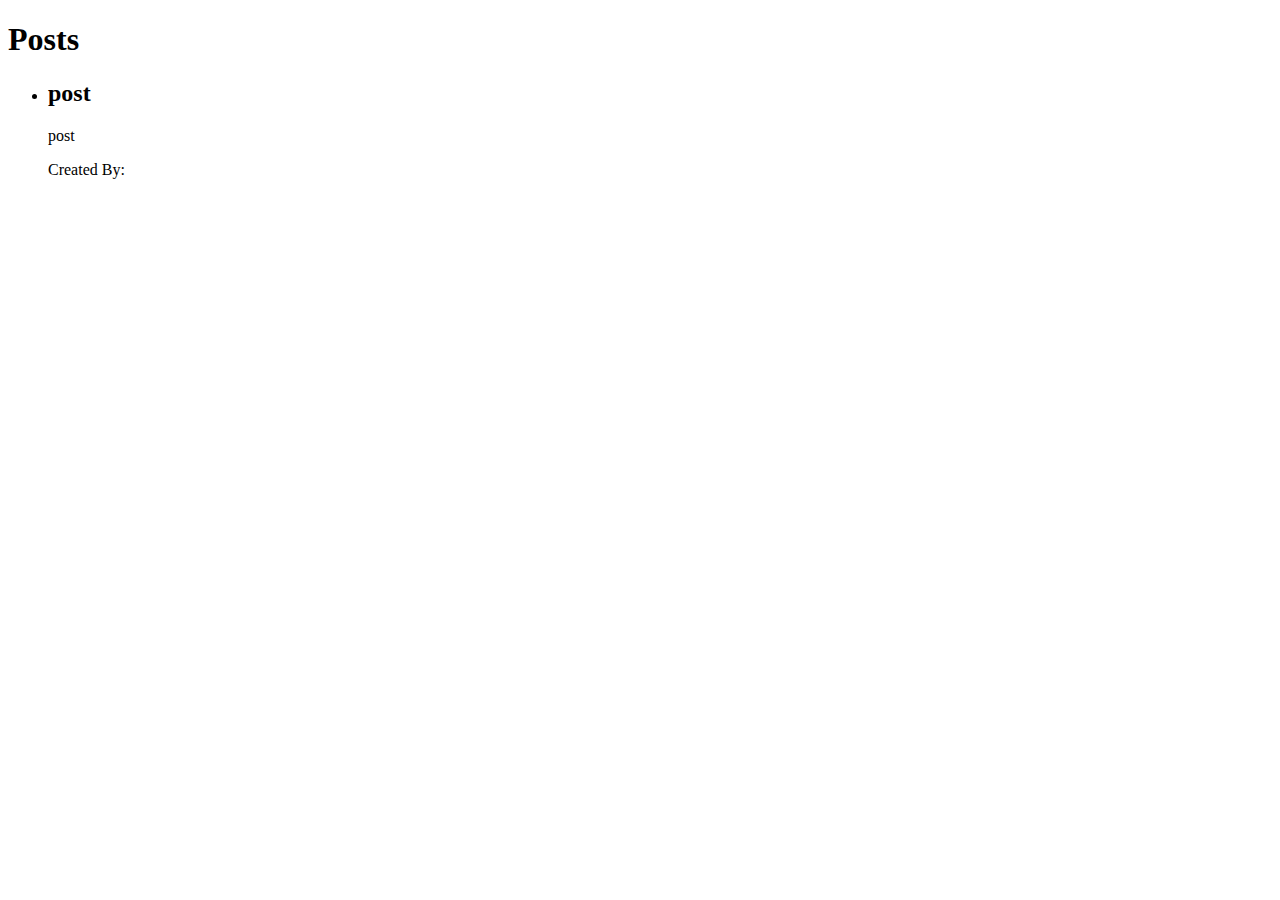
<file: src/main/resources/templates/posts/index.html>
<!DOCTYPE html>
<html lang="en" xmlns:th="http://www.thymeleaf.org">
<head th:replace="~{partials :: head ('All posts')}">
</head>
<body>
    <nav th:replace="~{partials :: navbar}"></nav>
    <div class="main-container">
        <div class="text-container">
            <h1>Posts</h1>
            <ul>
              <li th:each="post : ${posts}">
                  <div class="post">
                      <a th:href="@{/posts/{id}(id=${post.id})}" class="text-links"><h2 th:text="${post.title}">post</h2></a>
                      <p th:text="${post.body}">post</p>
                      <p>Created By: <span th:text="${post.user.username}"></span></p>
                  </div>
              </li>
            </ul>
        </div>
        <footer th:replace="~{partials :: footer}"></footer>
    </div>
    <script th:replace="~{partials :: js}"></script>
</body>
</html>
</file>
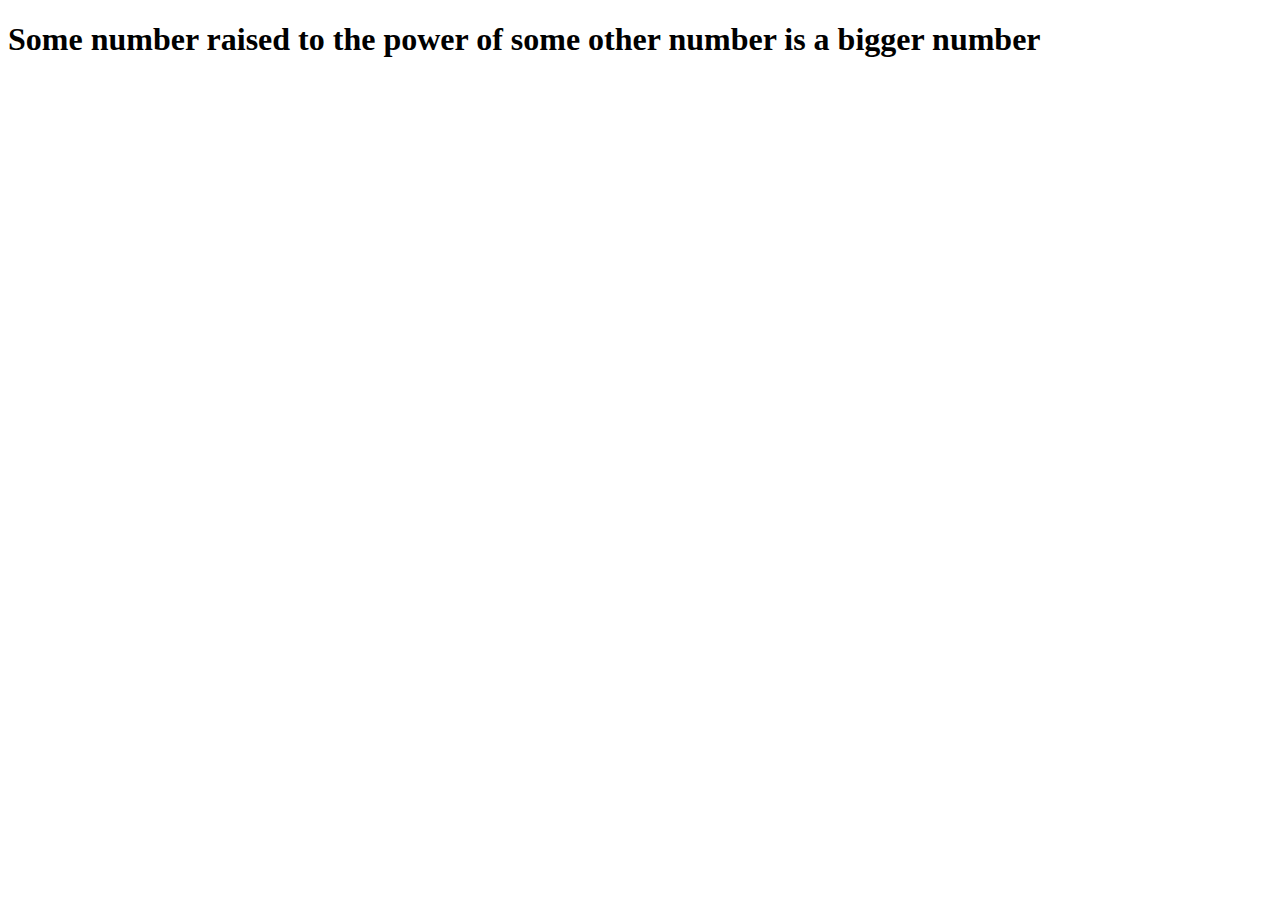
<file: src/main/resources/templates/exponent.html>
<!DOCTYPE html>
<html lang="en" xmlns:th="http://www.thymeleaf.org">
<head>
    <meta charset="UTF-8">
    <title>Exponent</title>
</head>
<body>
    <h1><span th:text="${num}">Some number</span> raised to the power of <span th:text="${pow}">some other number</span> is <span th:text="${result}">a bigger number</span></h1>

</body>
</html>
</file>
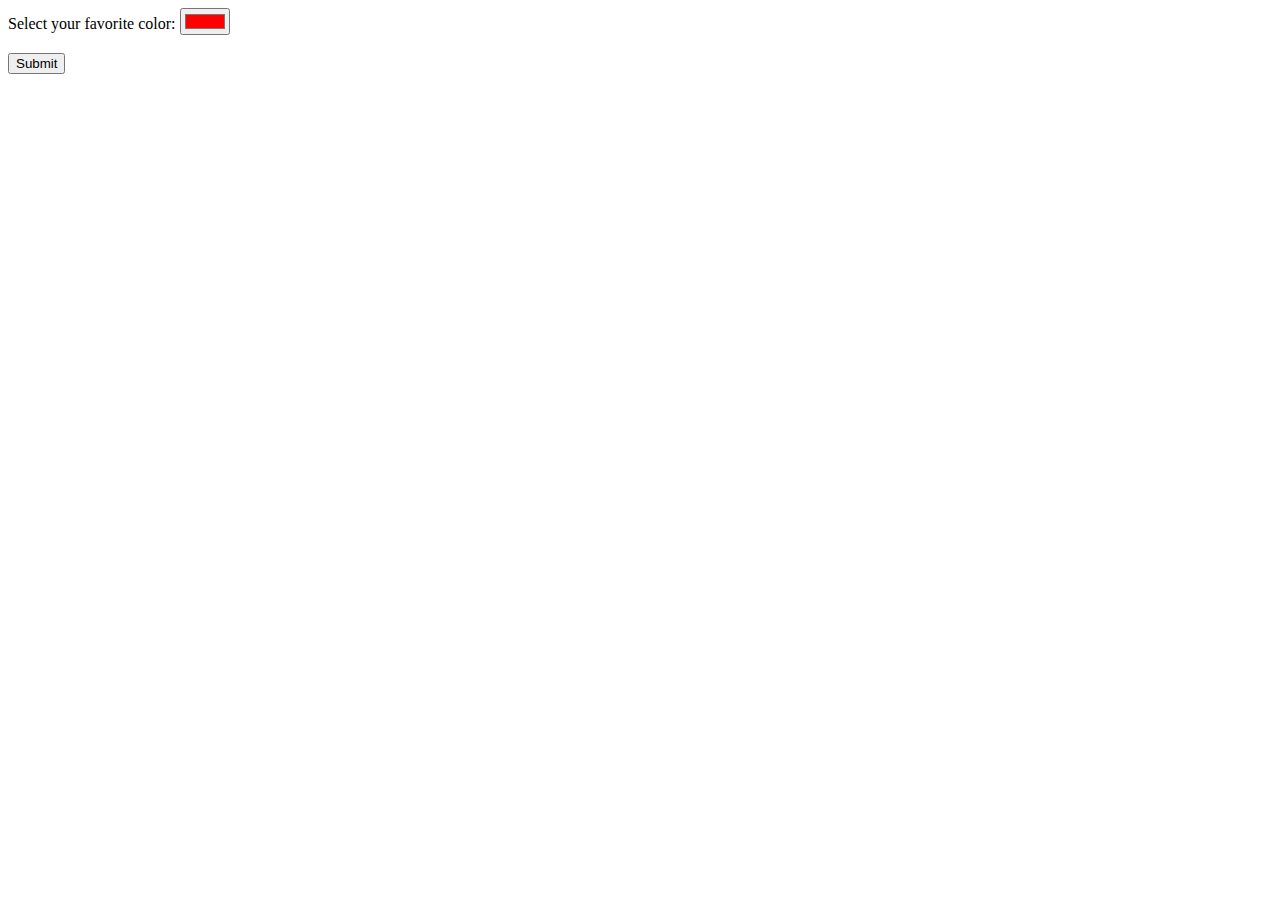
<file: src/main/resources/templates/fav-color.html>
<!DOCTYPE html>
<html lang="en">
<head>
    <meta charset="UTF-8">
    <title>What is your favorite color?</title>
</head>
<body>
<form action="/fav-color" method="post">
  <label for="color">Select your favorite color:</label>
  <input type="color" id="color" name="color" value="#ff0000"><br><br>
  <input type="submit">
</form>
</body>
</html>
</file>
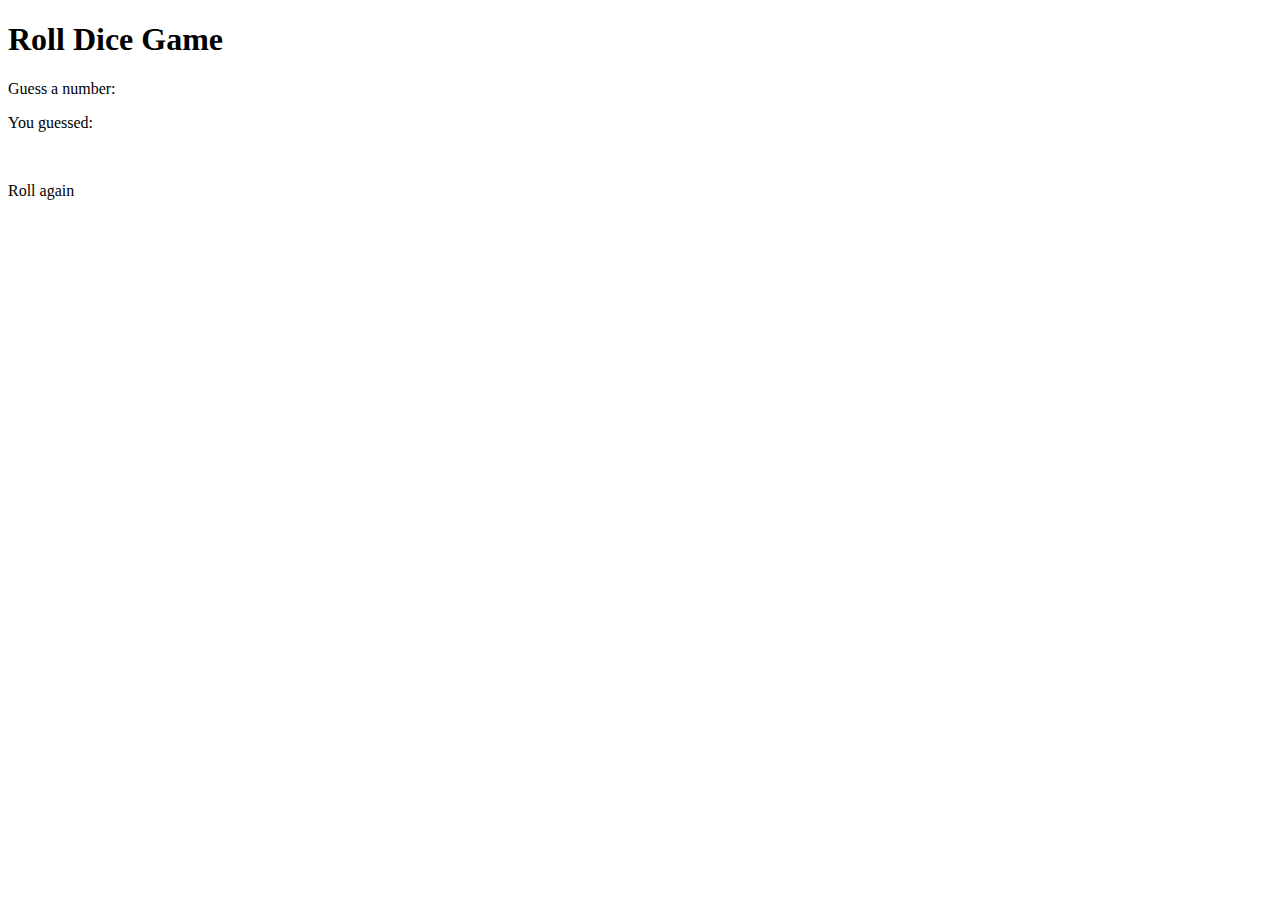
<file: src/main/resources/templates/roll-dice.html>
<!DOCTYPE html>
<html lang="en" xmlns:th="http://www.thymeleaf.org">
<head th:replace="~{partials :: head ('Dice game')}">
</head>
<body>
    <nav th:replace="~{partials :: navbar}"></nav>
    <div class="main-container">
        <div class="text-container">
            <h1>Roll Dice Game</h1>
            <p th:if="${roll == null}">Guess a number:</p>
            <p th:if="${roll}">You guessed: <span th:text="${guess}"></span></p>
            <br>
            <p th:if="${message}"><span th:text="${message}"></span></p>
            <div th:if="${roll == null}">
                <a class="text-links" th:href="@{/roll-dice/1}"><i class="fa-solid fa-dice-one fa-xl"></i></a>
                <a class="text-links" th:href="@{/roll-dice/2}"><i class="fa-solid fa-dice-two fa-xl"></i></a>
                <a class="text-links" th:href="@{/roll-dice/3}"><i class="fa-solid fa-dice-three fa-xl"></i></a>
                <a class="text-links" th:href="@{/roll-dice/4}"><i class="fa-solid fa-dice-four fa-xl"></i></a>
                <a class="text-links" th:href="@{/roll-dice/5}"><i class="fa-solid fa-dice-five fa-xl"></i></a>
                <a class="text-links" th:href="@{/roll-dice/6}"><i class="fa-solid fa-dice-six fa-xl"></i></a>
            </div>
            <div th:if="${roll}">
                <p><a class="text-links" th:href="@{/roll-dice}">Roll again</a></p>
            </div>
        </div>
        <footer th:replace="~{partials :: footer}"></footer>
    </div>
    <script th:replace="~{partials :: js}"></script>
</body>
</html>
</file>
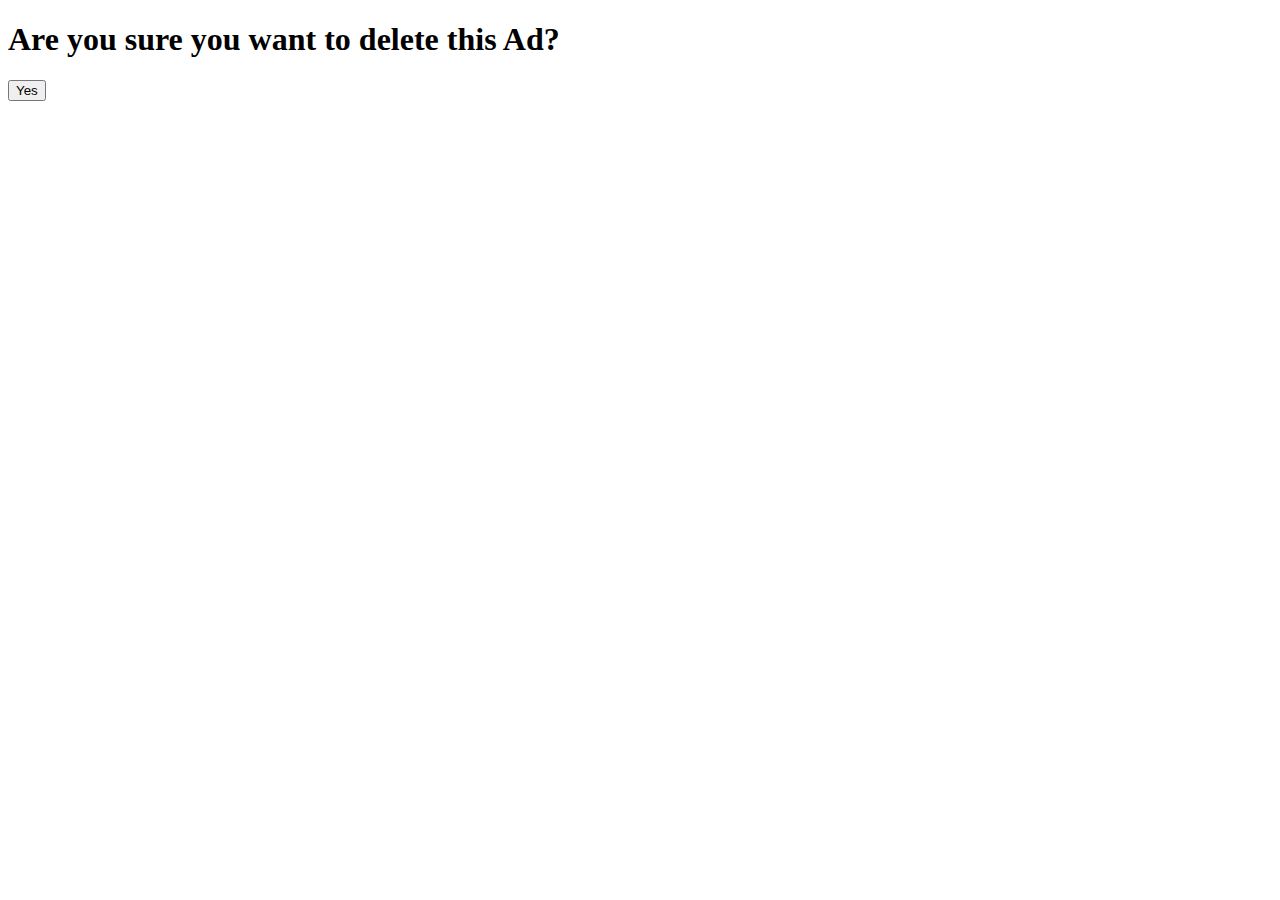
<file: src/main/resources/templates/ads/delete.html>
<!DOCTYPE html>
<html lang="en" xmlns:th="http://www.thymeleaf.org">
<head th:replace="partials :: head ('Delete Ad')">
</head>
<body>
    <nav th:replace="partials :: navbar"></nav>
    <div class="main-container">
        <div class="text-container">
            <h1>Are you sure you want to delete this Ad?</h1>
            <h2 th:text="|Title: ${ad.title}|"></h2>
            <form th:value="ad" th:action="@{/ads/{id}/delete(id=${ad.id})}" method="post">
                <input type="hidden" th:value="${ad.id}" name="ad-id">
                <button type="submit">Yes</button>
                <a th:href="@{/ads/{id}(id=${ad.id})}"></a>
            </form>
        </div>
        <footer th:replace="partials :: footer"></footer>
    </div>
    <div th:replace="partials :: js"></div>
</body>
</html>
</file>
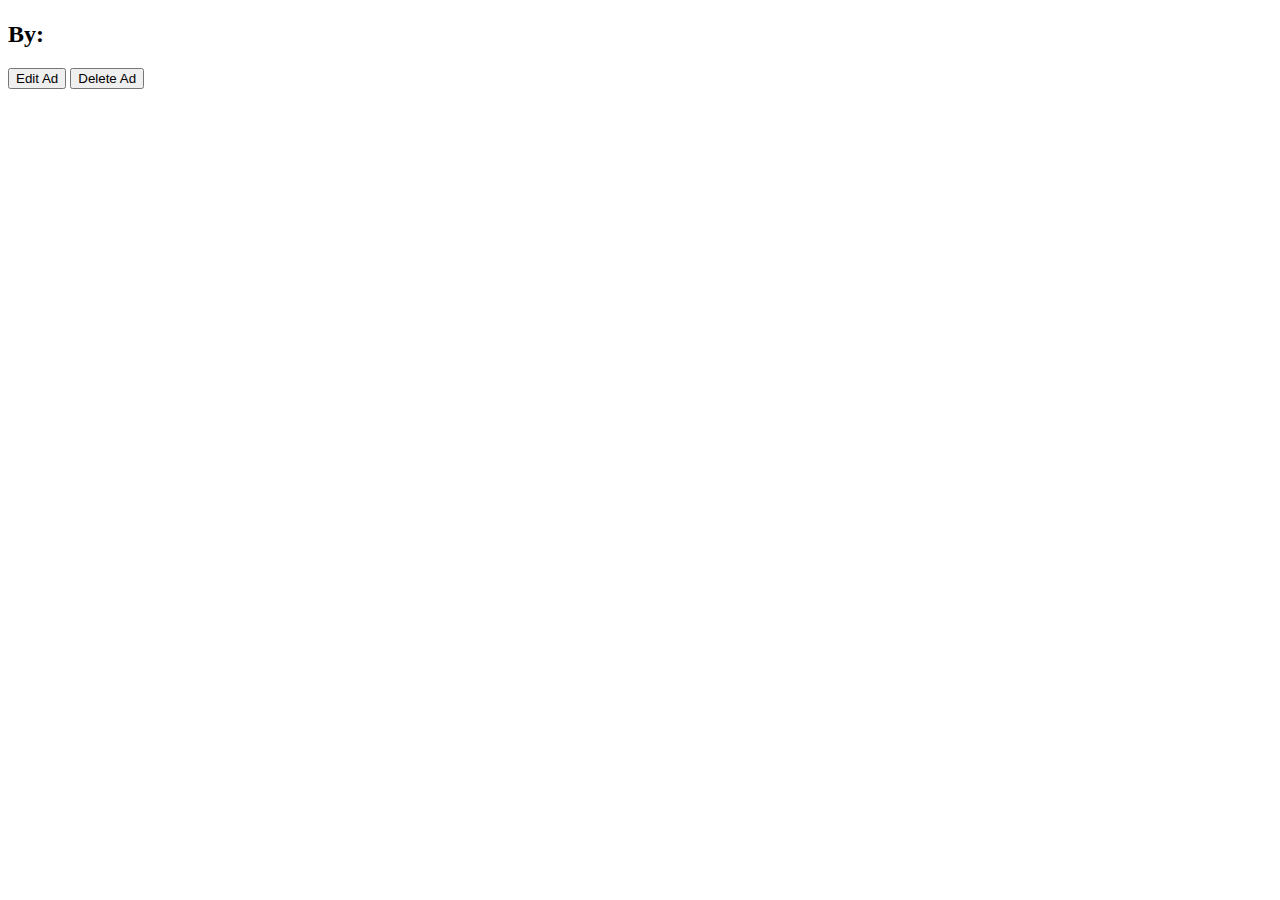
<file: src/main/resources/templates/ads/show.html>
<!DOCTYPE html>
<html lang="en" xmlns:th="http://www.thymeleaf.org">
<head th:replace="partials :: head ('Viewing an Ad')">
</head>
<body class="main-container">
    <nav th:replace="partials :: navbar"></nav>
    <div class="text-container">
        <h1 th:text="${ad.title}"></h1>
        <h2>By: <span th:text="${ad.userId}"></span></h2>
        <p th:text="${ad.description}"></p>
        <div th:if="${userIsCreator}">
            <button>Edit Ad</button>
            <button>Delete Ad</button>
        </div>
    </div>
    <footer th:replace="partials :: footer"></footer>
    <script th:replace="partials :: js"></script>
</body>
</html>
</file>
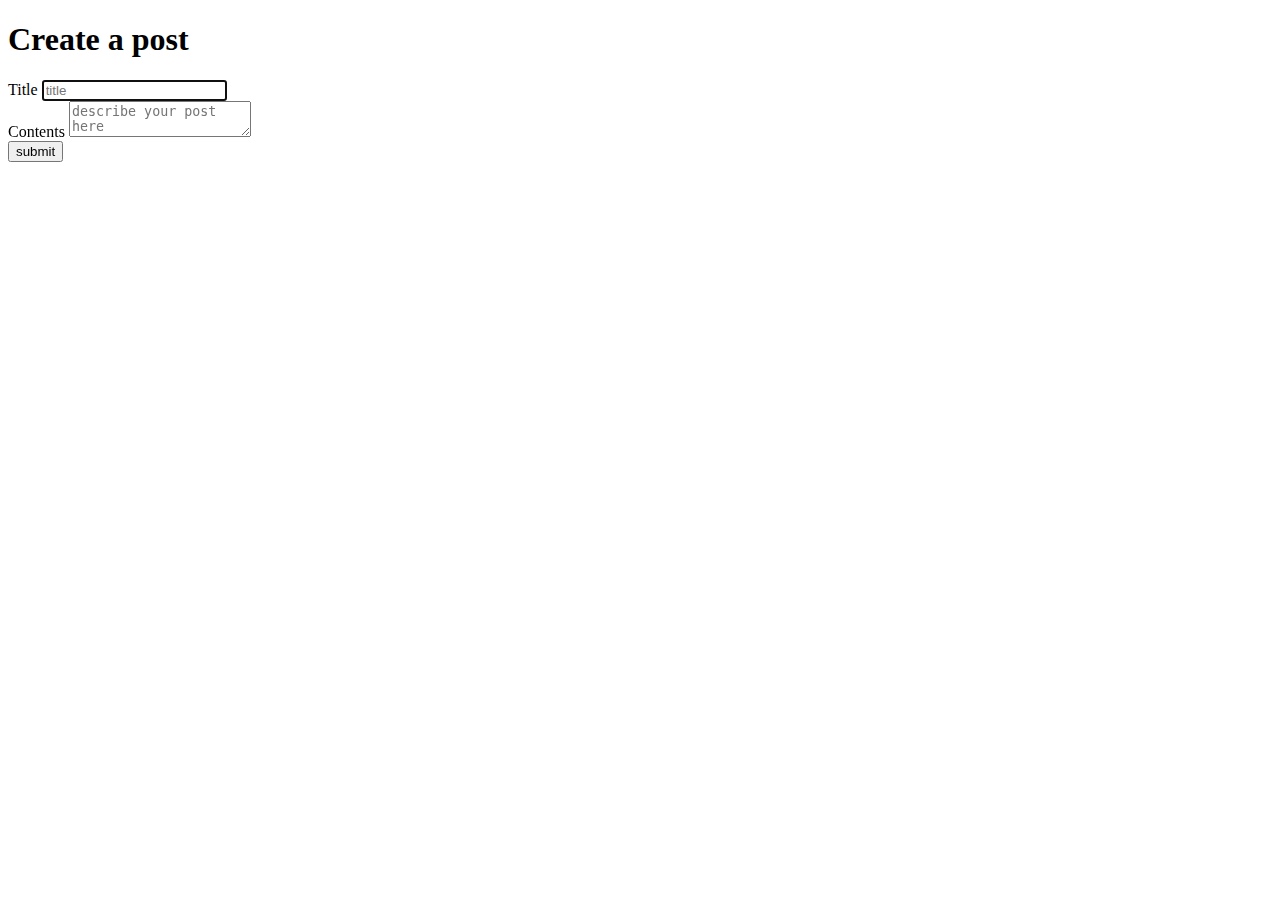
<file: src/main/resources/templates/posts/create.html>
<!DOCTYPE html>
<html lang="en" xmlns:th="http://www.thymeleaf.org">
<head th:replace="~{partials :: head ('Create post')}">
</head>
<body>
    <nav th:replace="~{partials :: navbar}"></nav>
    <div class="main-container">
        <div class="text-container">
            <h1>Create a post</h1>
            <form class="create-form" th:action="@{/posts/save}" th:method="post" th:object="${post}">
                <label for="title">Title</label>
                <input autofocus type="text" name="title" id="title" placeholder="title" th:field="*{title}" th:classappend="${titleError != null} ? 'error-field' : ''">
                <span th:text="${titleError}" class="error-message"></span><br>
                <label for="body">Contents</label>
                <textarea name="body" id="body" placeholder="describe your post here" th:field="*{body}" th:classappend="${bodyError != null} ? 'error-field' : ''"></textarea>
                <span th:text="${bodyError}" class="error-message"></span><br>
                <input type="hidden" th:field="*{id}">
                <input class="fa-xl" type="submit" value="submit">
            </form>
        </div>
        <footer th:replace="~{partials :: footer}"></footer>
    </div>
    <script th:replace="~{partials :: js}"></script>
</body>
</html>
</file>
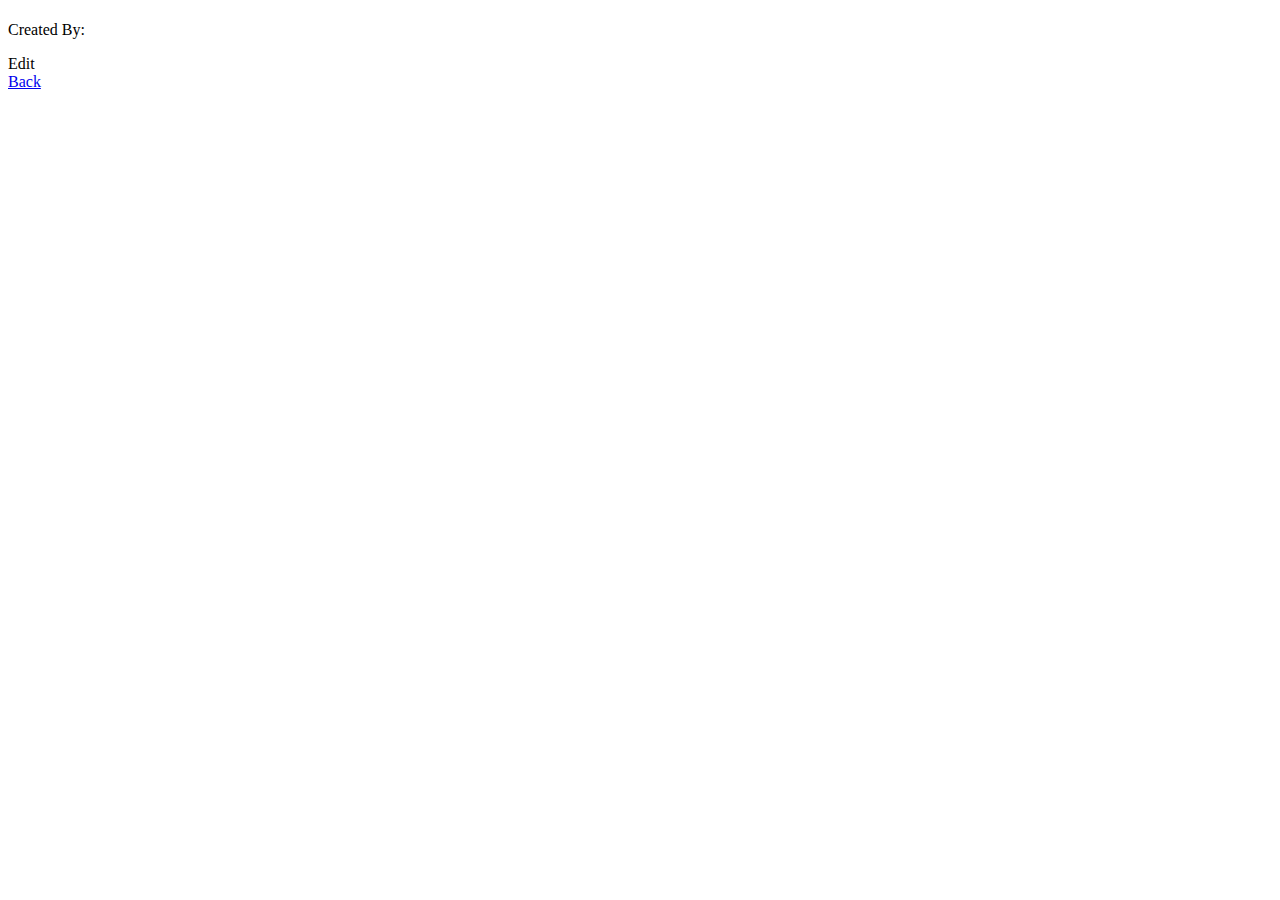
<file: src/main/resources/templates/posts/show.html>
<!DOCTYPE html>
<html lang="en" xmlns:th="http://www.thymeleaf.org">
<head th:replace="~{partials :: head (${post.title})}">
</head>
<body>
    <nav th:replace="~{partials :: navbar}"></nav>
    <div class="main-container">
        <div class="text-container">
            <h1><span th:text="${post.title}"></span></h1>
            <p><span th:text="${post.body}"></span></p>
            <p><span th:text="${post.id}"></span></p>
            <p>Created By: <span th:text="${post.user.email}"></span></p>
            <div th:if="${#authentication.principal.id == post.user.id}">
                <a th:href="@{/posts/{id}(id=${post.id})/edit}" class="text-links">Edit</a>
            </div>
            <a href="/posts" class="text-links back-btn">Back</a>
        </div>
        <footer th:replace="~{partials :: footer}"></footer>
    </div>
    <script th:replace="~{partials :: js}"></script>
</body>
</html>
</file>
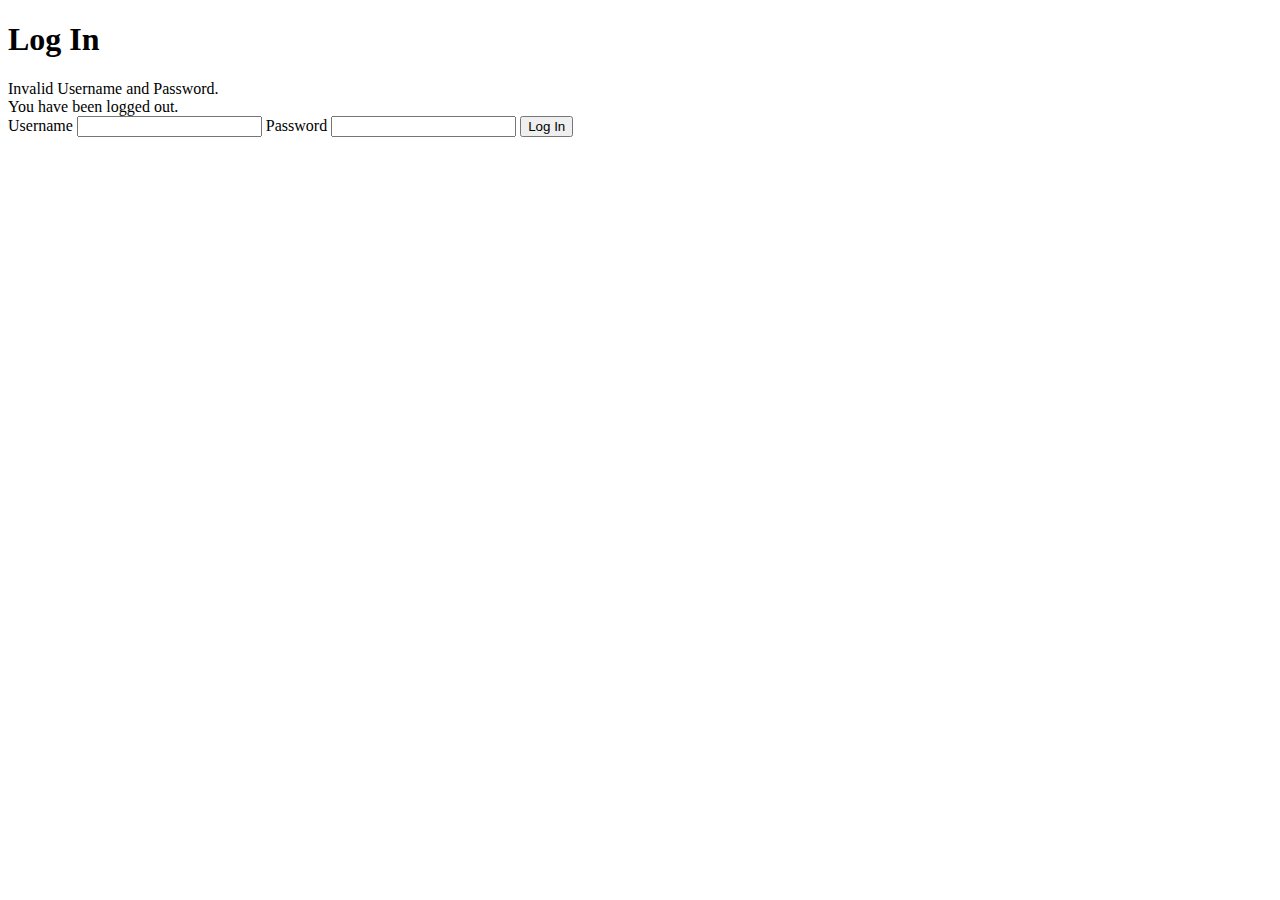
<file: src/main/resources/templates/users/login.html>
<!DOCTYPE html>
<html lang="en" xmlns:th="http://www.thymeleaf.org" >
<head th:replace="partials :: head ('Login')">
</head>
<body>
<nav th:replace="partials :: navbar"></nav>
<div class="main-container">
  <div class="text-container">
    <h1>Log In</h1>
    <div th:if="${param.error}">
      Invalid Username and Password.
    </div>
    <div th:if="${param.logout}">
      You have been logged out.
    </div>

    <form th:action="@{/login}" method="post">
      <label for="username">Username</label>
      <input id="username" name="username" type="text" />
      <label for="password">Password</label>
      <input id="password" name="password" type="password" />
      <input type="submit" value="Log In" />
    </form>
  </div>
  <footer th:replace="partials :: footer"></footer>
</div>
<div th:replace="partials :: js"></div>
</body>
</html>
</file>
